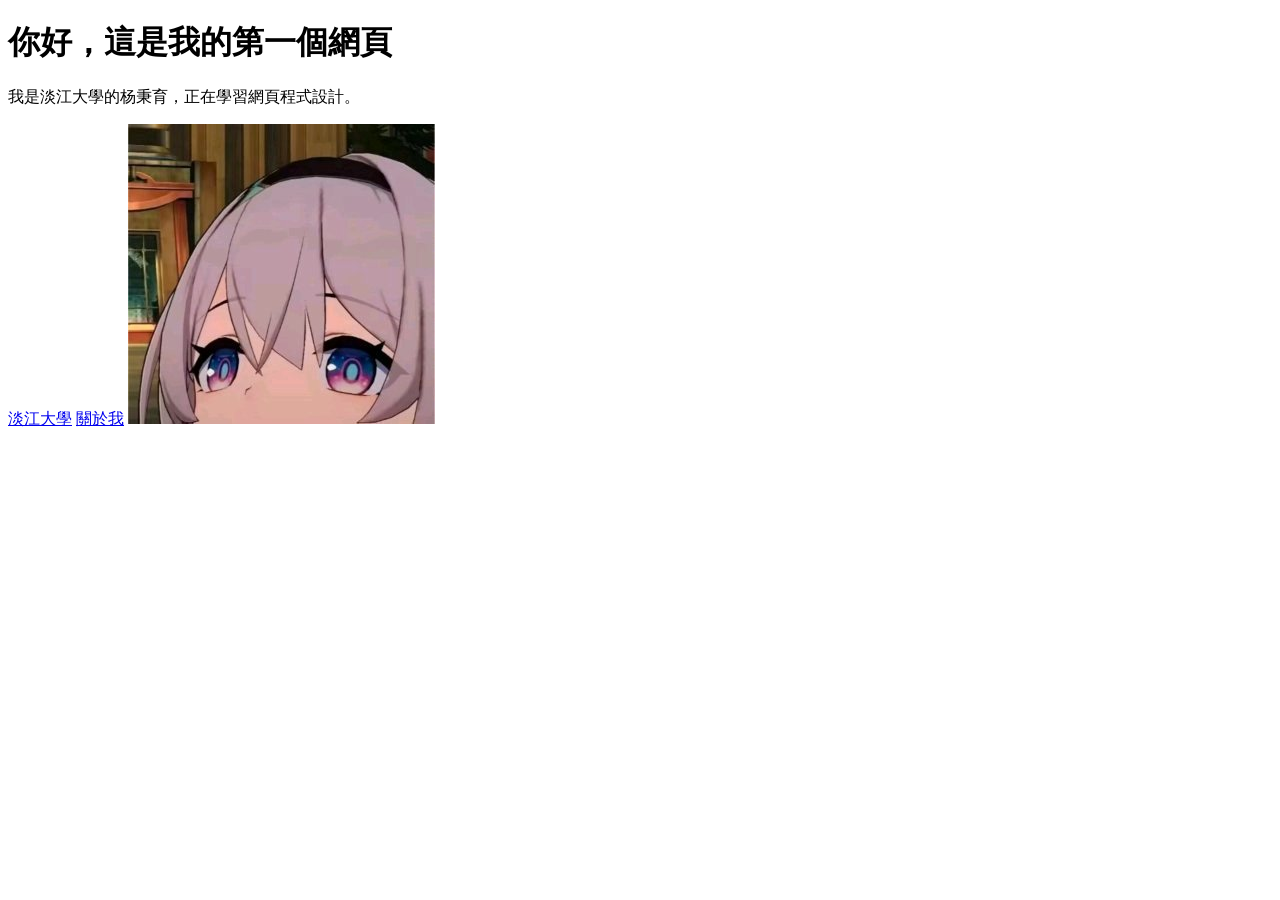
<file: index.html>
<!DOCTYPE html>
<html lang="zh-Hant">
<head>
  <meta charset="UTF-8">
  <meta name="viewport" content="width=device-width, initial-scale=1.0">
  <title>杨秉育的第一個網頁</title>
</head>
<body>
  <h1>你好，這是我的第一個網頁</h1>
  <p>我是淡江大學的杨秉育，正在學習網頁程式設計。</p>
</body>
</html>
<a href="https://www.tku.edu.tw/">淡江大學</a>
<a href="about.html">關於我</a>

<img src="images/动漫照片.jpg" alt="动漫照片">
</file>
